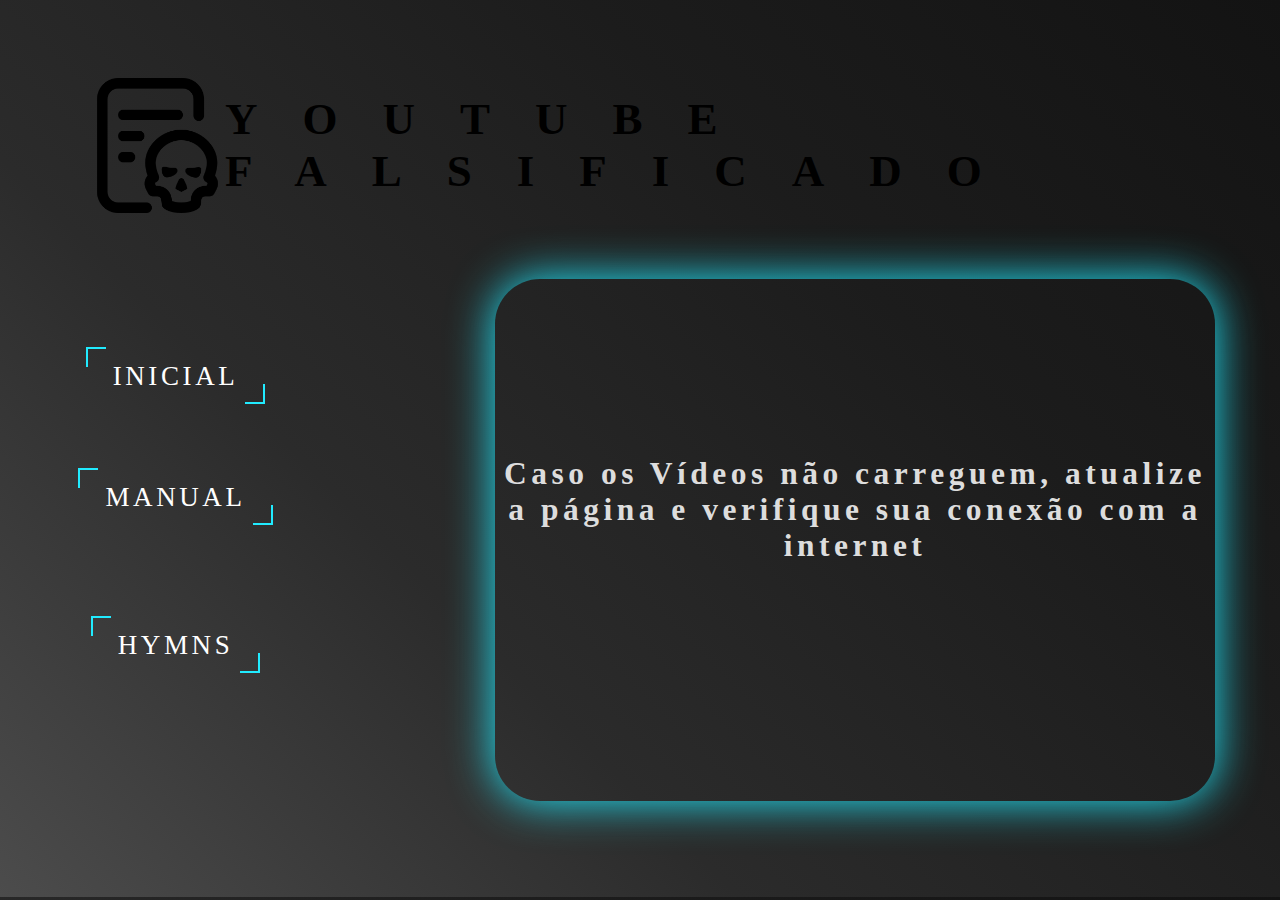
<file: index.html>
<!DOCTYPE html>

<html lang="pt-br">

<head>
    <meta charset="UTF-8"/>
    <title>Page Home</title>
	<link rel="shortcut icon" href="img/1000995.png"/>
    <link rel="stylesheet" href="./css/style-index.css"/>
</head>
<body>

    <header>
        <div id="heade"> 
            <img src="img/1000995.png">
            <h1><a id="youtube">Youtube</a> <a id="subtema">Falsificado</a></h1>
        </div>
    </header>
    
    <nav id="painel">
            <div class="buttom"><a href="index.html">Inicial</a></div>
            
            <div class="buttom"><a href="manual-mundo.html">Manual</a></div>
            <div id="AparecendoLogo"><img src="img/Manual_do_Mundo_logo.png"></div>
            
            <div class="buttom"><a href="hymns.html">Hymns</a></div>
		    <div id="AparecendoLogo"><img id="hy" src="img/hymn.jpg"></div>
    </nav>

    <div id="videos">
        <div id="painelCentral">
            <h2>
                <span>E</span>
                <span>S</span>
                <span>C</span>
                <span>O</span>
                <span>L</span>
                <span>H</span>
                <span>A</span>
                <span>-</span>   
                <span>U</span>
                <span>M</span>
                <span>-</span>
                <span>C</span>
                <span>A</span>
                <span>N</span>
                <span>A</span>
                <span>L</span>
            </h2>
            <h3>Caso os Vídeos não carreguem, atualize a página e verifique sua conexão com a internet</h3>
        </div>

    </div>

</body>
</html>
</file>
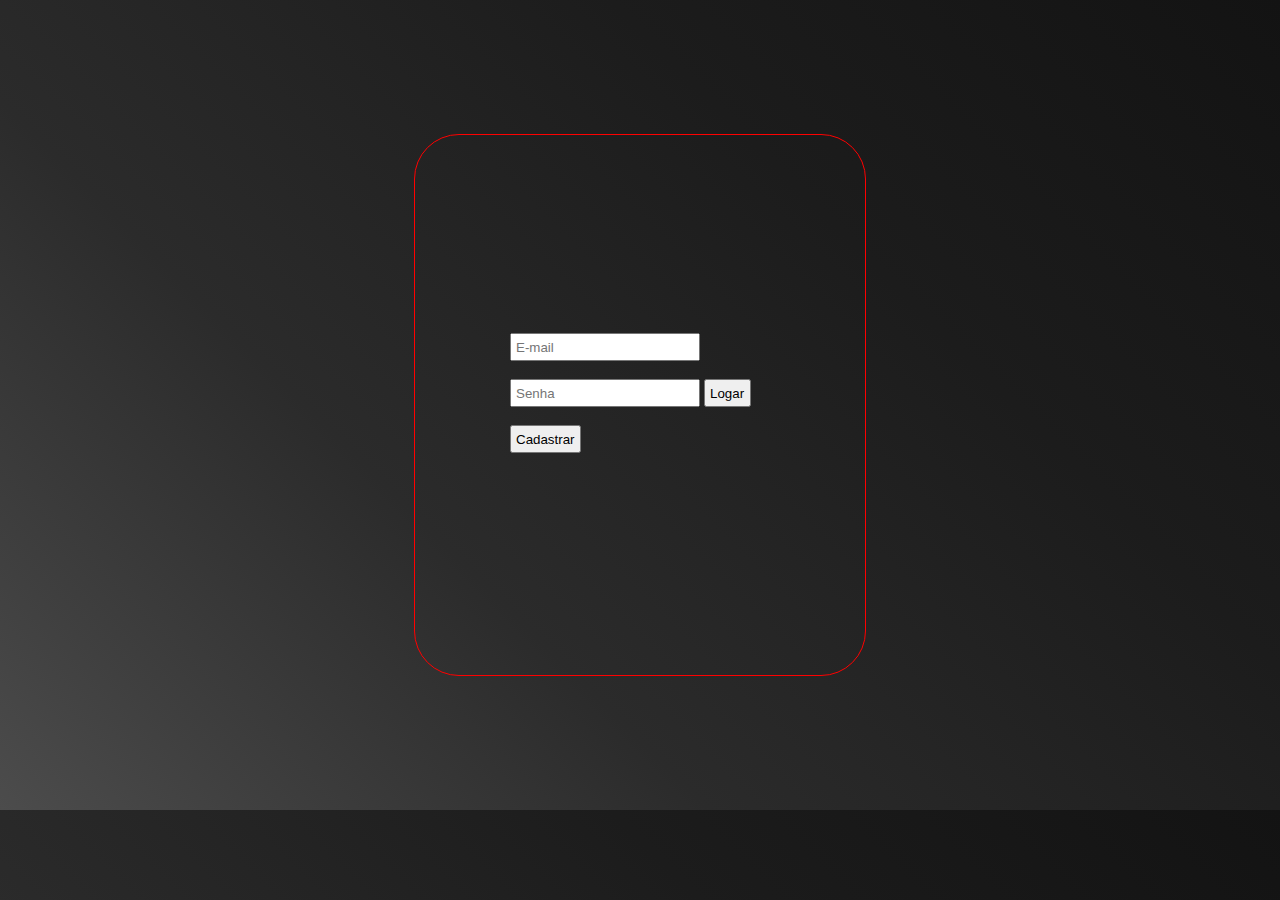
<file: login.html>
<!DOCTYPE html>
<html lang="pt-br">

    <head>
        <title>Youtube Falsificado</title>
        <meta charset="utf-8">

        <link rel="stylesheet" href="login.css">
    </head>

    <body>
        <div id="painel">
            <div id="painel2">
                <input type="email" id="email" placeholder="E-mail"> 
                <input type="password" id="senha" placeholder="Senha">

                <input type="button" value="Logar" onclick="Logar()"> 
                <input type="button" value="Cadastrar" onclick="Cadastrar()">
            </div>    
        </div>

    </body>

</html>
</file>
<file: css/style-index.css>
body{
    margin: 0;
    padding: 0;
    background: rgba(44,44,44,1);

    background: -moz-linear-gradient(45deg, rgba(44,44,44,1) 0%, rgba(89,89,89,1) 0%, rgba(89,89,89,1) 0%, rgba(76,76,76,1) 0%, rgba(61,61,61,1) 15%, rgba(43,43,43,1) 34%, rgba(28,28,28,1) 68%, rgba(19,19,19,1) 100%);
    background: -webkit-gradient(left bottom, right top, color-stop(0%, rgba(44,44,44,1)), color-stop(0%, rgba(89,89,89,1)), color-stop(0%, rgba(89,89,89,1)), color-stop(0%, rgba(76,76,76,1)), color-stop(15%, rgba(61,61,61,1)), color-stop(34%, rgba(43,43,43,1)), color-stop(68%, rgba(28,28,28,1)), color-stop(100%, rgba(19,19,19,1)));
    background: -webkit-linear-gradient(45deg, rgba(44,44,44,1) 0%, rgba(89,89,89,1) 0%, rgba(89,89,89,1) 0%, rgba(76,76,76,1) 0%, rgba(61,61,61,1) 15%, rgba(43,43,43,1) 34%, rgba(28,28,28,1) 68%, rgba(19,19,19,1) 100%);
    background: -o-linear-gradient(45deg, rgba(44,44,44,1) 0%, rgba(89,89,89,1) 0%, rgba(89,89,89,1) 0%, rgba(76,76,76,1) 0%, rgba(61,61,61,1) 15%, rgba(43,43,43,1) 34%, rgba(28,28,28,1) 68%, rgba(19,19,19,1) 100%);
    background: -ms-linear-gradient(45deg, rgba(44,44,44,1) 0%, rgba(89,89,89,1) 0%, rgba(89,89,89,1) 0%, rgba(76,76,76,1) 0%, rgba(61,61,61,1) 15%, rgba(43,43,43,1) 34%, rgba(28,28,28,1) 68%, rgba(19,19,19,1) 100%);
    background: linear-gradient(45deg, rgba(44,44,44,1) 0%, rgba(89,89,89,1) 0%, rgba(89,89,89,1) 0%, rgba(76,76,76,1) 0%, rgba(61,61,61,1) 15%, rgba(43,43,43,1) 34%, rgba(28,28,28,1) 68%, rgba(19,19,19,1) 100%);
}

@keyframes bordaAnima{
    to {
        box-shadow: 0 1vh 5vh rgb(46, 41, 41);
        transition-delay: 0.5s;
    }
}

@keyframes mudandoCor{
    to {
        color: #21ebff;
    }
}

@keyframes TagYoutube{
    to {
        color: rgb(255, 20, 20);
    }
    100%{
        text-shadow: 0 0 5vh rgb(255, 0, 0);
    }
}

@keyframes sumindo {
    0%  {opacity:1;}
    100% {opacity: 0.10;}
}

@keyframes painelCentral-h3{
    0% {
		margin-top: 0vh;
    }
    22%   {
        text-shadow: 0 0 2vh #21ff58;
    }
    25%  {
        text-shadow: 0 0 3vh #21ff58;
    }
    30%{
        text-shadow: 0 0 4vh #a621ff;
    }
    40%  {
        margin-top: 25vh; 
        transform: scale(1);
        text-shadow: 0 0 5vh #21ebff;
    }
    75%{
        text-shadow: 0 0 5vh #21ebff;
    }
    95%{
        text-shadow: 0 0 3vh #21ebff;
    }
    100% {
        margin-top: 0vh; 
        transform: scale(1);
        text-shadow: 0 0 2vh #21ff58;
    }
}

@keyframes girando{
    0%{
        opacity: 0;
        transform: rotateY(90deg);
        filter: blur(10px);
    }
    50%{
        text-shadow: none;
    }
    100%{
        opacity: 1;
        transform: rotateY(0deg);
        text-shadow: 0 0 3vh #21ebff;
        filter: blur(0);
    }
}

#painel{
    height: 67vh;
    width: 25vh;
    margin-top: 8vh;
    margin-bottom: 3vh;
    margin-left: 7vh;

    display: flex;
    align-items: center;
    flex-direction: column;  

    border-radius: 5vh;
    letter-spacing: 2vh;
    animation: bordaAnima 2000ms ease infinite;
}

#painel:hover{
    box-shadow: 0 0 25vh #21ebff;
    transition: 0.5s;
}

#painel a{
    position: relative;
    padding: 1.5vh 3vh;

    text-transform: uppercase;
    text-decoration: none;
    font-size: 3vh;
    letter-spacing: 0.4vh;
    overflow: hidden;
    transition: 0.8s;
    color:white;   
}
#painel a:hover{
    background: #21ebff;
    color: #111;
    box-shadow: 0 0 20px #21ebff;
}
#painel a:before{
    content: '';
    position: absolute;
    top: 0;
    left: 0;
    width: 2vh;
    height: 2vh;
    border-top: 2px solid #21ebff;
    border-left: 2px solid #21ebff;
    transition: 0.5s;
}
#painel a:hover:before{
    width: 95%;
    height: 95%;
}

#painel a:after{
    content: '';
    position: absolute;
    bottom: 0;
    right: 0;
    width: 2vh;
    height: 2vh;
    border-bottom: 2px solid #21ebff;
    border-right: 2px solid #21ebff;
    transition: 0.5s;
}

#painel a:hover:after{
    width: 95%;
    height: 95%;
}

#aparecendoLogo {
    padding: 0;
    margin: 0;
}

#AparecendoLogo img{
	width: 10vh;
    height: 10vh;
    display: none;
}

#AparecendoLogo {
	width: 35vh;
    height: 10vh;
    
	margin-left: 10vh;
    margin-top: -7vh;
    
    display: flex;
    justify-content: flex-end;
}

#AparecendoLogo:hover img{
    display: block;
}

#hy {
    border-radius: 30px;
}

.buttom{
    margin-top: 10vh;
}


header{
    display: flex;
    justify-content: center;
    align-items: center;

    margin-top: 5vh;
    height: 17vh;
}
#heade{
    display: flex;
    justify-content: center;
    align-items: center;

    margin-right: 5vh;
    margin-left: 5vh;
    margin-bottom: auto;

    padding: 2vh 5vh;
    border-radius: 5vh;
}


#heade #youtube{
    animation: TagYoutube 5000ms ease infinite;
}

#heade:hover h1{
    animation: mudandoCor 2000ms ease infinite;
}
#heade:hover #youtube{
    animation: none;
}
#heade:hover{
    animation: none;
    box-shadow: 0 0 20vh #21ebff;
    transition: 0.8s;
}

#heade #subtema{
    animation: sumindo 5000ms ease infinite;
}

#heade:hover #subtema{
    animation: none;
}
header img{
    width:15vh;
    height:15vh;
}

#heade h1{
    text-transform: uppercase;
    letter-spacing: 5vh;
    transition: 0.5s;

    font-size: 5vh;
}

#videos{
    margin-left: 55vh;
    margin-right: 55vh;
    margin-top: -69vh;
    margin-bottom: 8.7vh;

    display: flex;
    align-items: center;
    justify-content: center;
    flex-direction: column;
}


@keyframes painelCentral{
	0%, 100%{
		filter: hue-rotate(0deg);
		box-shadow: 0 0 5vh #21ebff;
	}
	50%{
		filter: hue-rotate(180deg);
		box-shadow: 0 0 10vh #21ebff;
	}
	100%{
		filter: hue-rotate(0deg);
		box-shadow: 0 0 5vh #21ebff;
	}
}

#painelCentral{
    margin: auto;
    margin-bottom: 2vh;
    width: 80vh;
    height: 58vh;

    border-radius: 5vh;
	
	box-shadow: 0 0 5vh #21ebff;
	
	animation: painelCentral 5s linear infinite;
}

#painelCentral h2{
    text-transform: uppercase;
    text-align: center;
    margin-left: 1vh;
    margin-right: 1vh;
    margin-top: 10vh;
    margin-bottom: 5vh;

    color: #ddd;
    font-family: sans-serif;
    
    letter-spacing: 0.5vh;

    font-size: 4vh;
	
}
#painelCentral h2 span{
    opacity: 0;
    display: inline-block;
    animation: girando 1s linear forwards;
}
#painelCentral h2 span:nth-child(1){
    animation-delay: 0.5s;
}
#painelCentral h2 span:nth-child(2){
    animation-delay: 0.70s;
}
#painelCentral h2 span:nth-child(3){
    animation-delay: 0.90s;
}
#painelCentral h2 span:nth-child(4){
    animation-delay: 1.10s;
}
#painelCentral h2 span:nth-child(5){
    animation-delay: 1.20s;
}
#painelCentral h2 span:nth-child(6){
    animation-delay: 1.40s;
}
#painelCentral h2 span:nth-child(7){
    animation-delay: 1.60s;
}


#painelCentral h2 span:nth-child(8){
    animation-delay: 1.80s;
}
#painelCentral h2 span:nth-child(9){
    animation-delay: 2s;
}
#painelCentral h2 span:nth-child(10){
    animation-delay: 2.20s;
}
#painelCentral h2 span:nth-child(11){
    animation-delay: 2.40s;
}
#painelCentral h2 span:nth-child(12){
    animation-delay: 2.60s;
}
#painelCentral h2 span:nth-child(13){
    animation-delay: 2.80s;
}
#painelCentral h2 span:nth-child(14){
    animation-delay: 3s;
}
#painelCentral h2 span:nth-child(15){
    animation-delay: 3.20s;
}
#painelCentral h2 span:nth-child(16){
    animation-delay: 3.40s;
}
#painelCentral h3{
    text-align: center;
    margin-left: 1vh;
    margin-right: 1vh;
    font-size: 3.5vh;
	color: #ddd;

    letter-spacing: 0.5vh;

	animation: painelCentral-h3 5s ease infinite;
}
</file>
<file: login.css>
body{
    margin: 0;
    padding: 0;

    height: 90vh;

    display: flex;
    justify-content: center;
    align-items: center;

    background: rgba(44,44,44,1);

    background: -moz-linear-gradient(45deg, rgba(44,44,44,1) 0%, rgba(89,89,89,1) 0%, rgba(89,89,89,1) 0%, rgba(76,76,76,1) 0%, rgba(61,61,61,1) 15%, rgba(43,43,43,1) 34%, rgba(28,28,28,1) 68%, rgba(19,19,19,1) 100%);
    background: -webkit-gradient(left bottom, right top, color-stop(0%, rgba(44,44,44,1)), color-stop(0%, rgba(89,89,89,1)), color-stop(0%, rgba(89,89,89,1)), color-stop(0%, rgba(76,76,76,1)), color-stop(15%, rgba(61,61,61,1)), color-stop(34%, rgba(43,43,43,1)), color-stop(68%, rgba(28,28,28,1)), color-stop(100%, rgba(19,19,19,1)));
    background: -webkit-linear-gradient(45deg, rgba(44,44,44,1) 0%, rgba(89,89,89,1) 0%, rgba(89,89,89,1) 0%, rgba(76,76,76,1) 0%, rgba(61,61,61,1) 15%, rgba(43,43,43,1) 34%, rgba(28,28,28,1) 68%, rgba(19,19,19,1) 100%);
    background: -o-linear-gradient(45deg, rgba(44,44,44,1) 0%, rgba(89,89,89,1) 0%, rgba(89,89,89,1) 0%, rgba(76,76,76,1) 0%, rgba(61,61,61,1) 15%, rgba(43,43,43,1) 34%, rgba(28,28,28,1) 68%, rgba(19,19,19,1) 100%);
    background: -ms-linear-gradient(45deg, rgba(44,44,44,1) 0%, rgba(89,89,89,1) 0%, rgba(89,89,89,1) 0%, rgba(76,76,76,1) 0%, rgba(61,61,61,1) 15%, rgba(43,43,43,1) 34%, rgba(28,28,28,1) 68%, rgba(19,19,19,1) 100%);
    background: linear-gradient(45deg, rgba(44,44,44,1) 0%, rgba(89,89,89,1) 0%, rgba(89,89,89,1) 0%, rgba(76,76,76,1) 0%, rgba(61,61,61,1) 15%, rgba(43,43,43,1) 34%, rgba(28,28,28,1) 68%, rgba(19,19,19,1) 100%);
}


#painel{
    border: 1px solid red;

    border-radius: 5vh;
    height: 60vh;
    width: 50vh;

    display: flex;
    justify-content: center;
    align-items: center;

}

#painel2{
    height: 20vh;
    width: 29vh;
}
#painel2 input{
    padding: 0.5vh 0.5vh;
    margin-top: 2vh;
}
</file>
